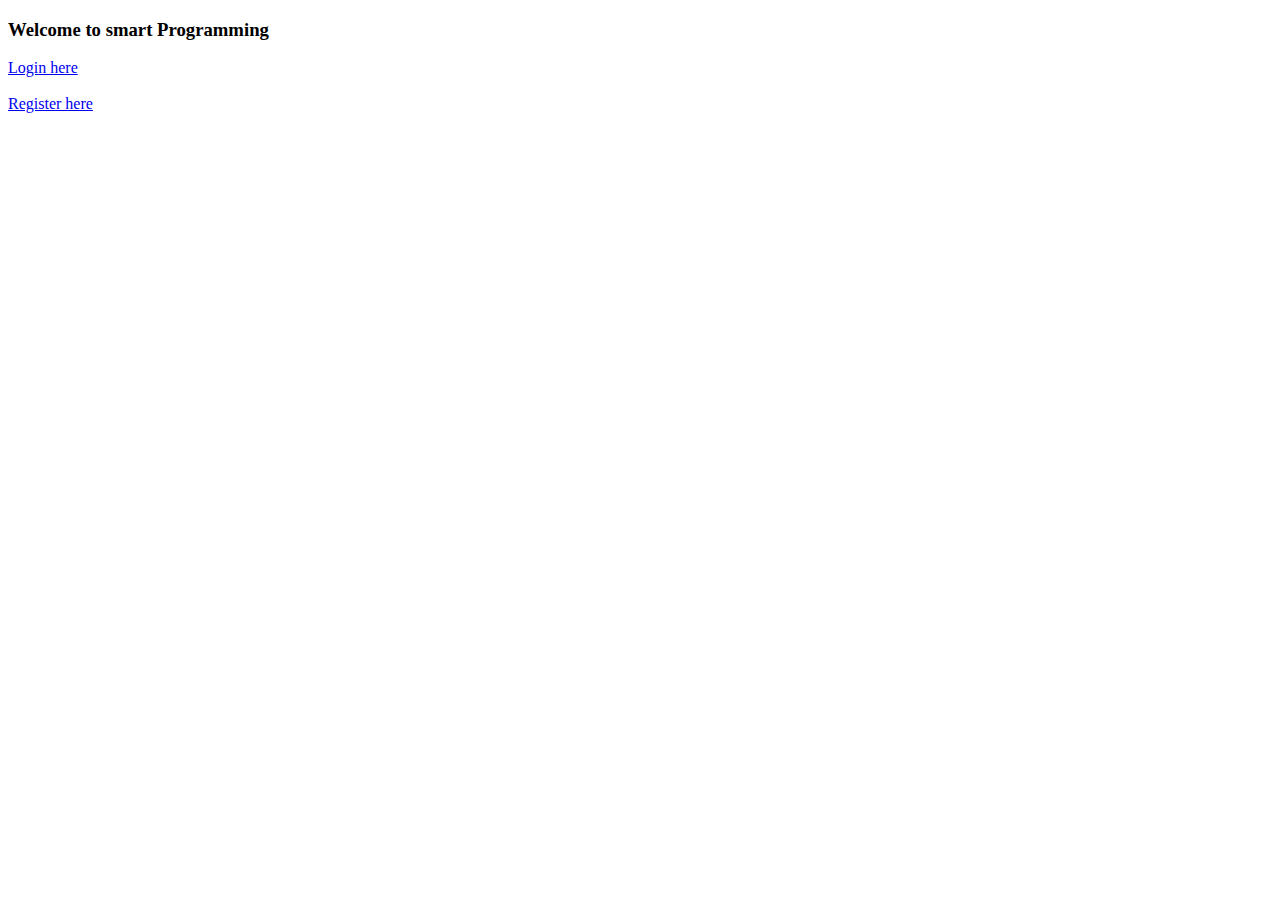
<file: MvcDesignPattern/src/main/webapp/index.html>
<!DOCTYPE html>
<html>
<head>
<meta charset="UTF-8">
<title>Insert title here</title>
</head>
<body>
	<h3>Welcome to smart Programming</h3>
	
	<a href="login.html">Login here</a> <br/><br/>
	<a href="register.html">Register here</a>
	
</body>
</html>
</file>
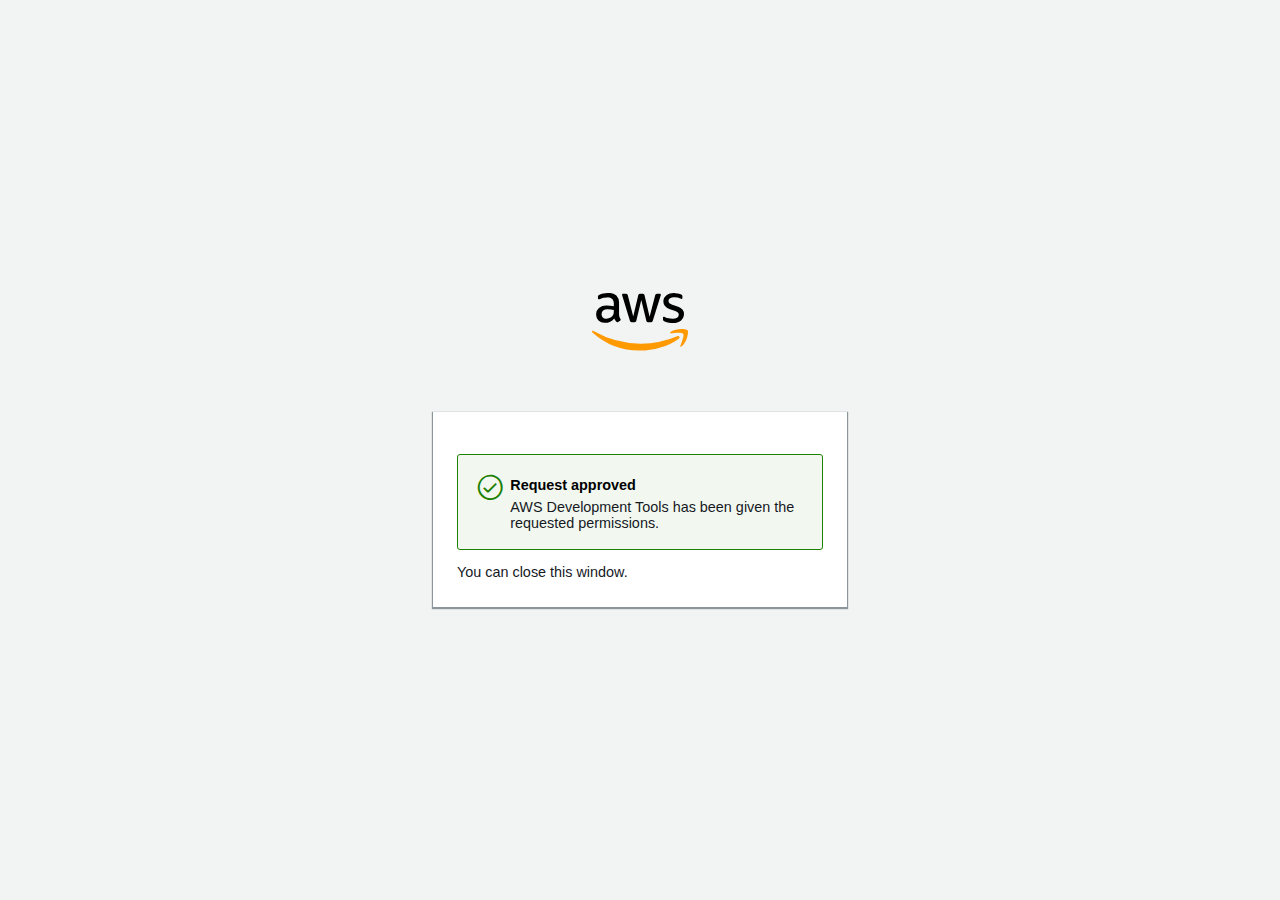
<file: .metadata/.plugins/amazon-q-eclipse/lsp/AmazonQ/2.3.2/servers/resources/index.html>
<!doctype html>
<html lang="en">
    <head>
        <meta charset="utf-8" />
        <title>AWS Authentication</title>
        <meta name="viewport" content="width=device-width, initial-scale=1" />
        <link rel="stylesheet" type="text/css" media="screen" href="./auth.css" />
    </head>

    <body>
        <div class="center-wrapper">
            <div style="font-size: 3rem" class="center-icon aws-icon">
                <svg
                    id="Layer_1"
                    data-name="Layer 1"
                    xmlns="http://www.w3.org/2000/svg"
                    width="6rem"
                    :height="`${6 * 0.61}rem`"
                    viewBox="0 0 50 30"
                >
                    <path
                        id="logo-text"
                        d="M14.09,10.85a4.7,4.7,0,0,0,.19,1.48,7.73,7.73,0,0,0,.54,1.19.77.77,0,0,1,.12.38.64.64,0,0,1-.32.49l-1,.7a.83.83,0,0,1-.44.15.69.69,0,0,1-.49-.23,3.8,3.8,0,0,1-.6-.77q-.25-.42-.51-1a6.14,6.14,0,0,1-4.89,2.3,4.54,4.54,0,0,1-3.32-1.19,4.27,4.27,0,0,1-1.22-3.2A4.28,4.28,0,0,1,3.61,7.75,6.06,6.06,0,0,1,7.69,6.46a12.47,12.47,0,0,1,1.76.13q.92.13,1.91.36V5.73a3.65,3.65,0,0,0-.79-2.66A3.81,3.81,0,0,0,7.86,2.3a7.71,7.71,0,0,0-1.79.22,12.78,12.78,0,0,0-1.79.57,4.55,4.55,0,0,1-.58.22l-.26,0q-.35,0-.35-.52V2a1.09,1.09,0,0,1,.12-.58,1.2,1.2,0,0,1,.47-.35A10.88,10.88,0,0,1,5.77.32,10.19,10.19,0,0,1,8.36,0a6,6,0,0,1,4.35,1.35,5.49,5.49,0,0,1,1.38,4.09ZM7.34,13.38a5.36,5.36,0,0,0,1.72-.31A3.63,3.63,0,0,0,10.63,12,2.62,2.62,0,0,0,11.19,11a5.63,5.63,0,0,0,.16-1.44v-.7a14.35,14.35,0,0,0-1.53-.28,12.37,12.37,0,0,0-1.56-.1,3.84,3.84,0,0,0-2.47.67A2.34,2.34,0,0,0,5,11a2.35,2.35,0,0,0,.61,1.76A2.4,2.4,0,0,0,7.34,13.38Zm13.35,1.8a1,1,0,0,1-.64-.16,1.3,1.3,0,0,1-.35-.65L15.81,1.51a3,3,0,0,1-.15-.67.36.36,0,0,1,.41-.41H17.7a1,1,0,0,1,.65.16,1.4,1.4,0,0,1,.33.65l2.79,11,2.59-11A1.17,1.17,0,0,1,24.39.6a1.1,1.1,0,0,1,.67-.16H26.4a1.1,1.1,0,0,1,.67.16,1.17,1.17,0,0,1,.32.65L30,12.39,32.88,1.25A1.39,1.39,0,0,1,33.22.6a1,1,0,0,1,.65-.16h1.54a.36.36,0,0,1,.41.41,1.36,1.36,0,0,1,0,.26,3.64,3.64,0,0,1-.12.41l-4,12.86a1.3,1.3,0,0,1-.35.65,1,1,0,0,1-.64.16H29.25a1,1,0,0,1-.67-.17,1.26,1.26,0,0,1-.32-.67L25.67,3.64,23.11,14.34a1.26,1.26,0,0,1-.32.67,1,1,0,0,1-.67.17Zm21.36.44a11.28,11.28,0,0,1-2.56-.29,7.44,7.44,0,0,1-1.92-.67,1,1,0,0,1-.61-.93v-.84q0-.52.38-.52a.9.9,0,0,1,.31.06l.42.17a8.77,8.77,0,0,0,1.83.58,9.78,9.78,0,0,0,2,.2,4.48,4.48,0,0,0,2.43-.55,1.76,1.76,0,0,0,.86-1.57,1.61,1.61,0,0,0-.45-1.16A4.29,4.29,0,0,0,43,9.22l-2.41-.76A5.15,5.15,0,0,1,38,6.78a3.94,3.94,0,0,1-.83-2.41,3.7,3.7,0,0,1,.45-1.85,4.47,4.47,0,0,1,1.19-1.37A5.27,5.27,0,0,1,40.51.29,7.4,7.4,0,0,1,42.6,0a8.87,8.87,0,0,1,1.12.07q.57.07,1.08.19t.95.26a4.27,4.27,0,0,1,.7.29,1.59,1.59,0,0,1,.49.41.94.94,0,0,1,.15.55v.79q0,.52-.38.52a1.76,1.76,0,0,1-.64-.2,7.74,7.74,0,0,0-3.2-.64,4.37,4.37,0,0,0-2.21.47,1.6,1.6,0,0,0-.79,1.48,1.58,1.58,0,0,0,.49,1.18,4.94,4.94,0,0,0,1.83.92L44.55,7a5.08,5.08,0,0,1,2.57,1.6A3.76,3.76,0,0,1,47.9,11a4.21,4.21,0,0,1-.44,1.93,4.4,4.4,0,0,1-1.21,1.47,5.43,5.43,0,0,1-1.85.93A8.25,8.25,0,0,1,42.05,15.62Z"
                    />
                    <path
                        fill="#FF9900"
                        class="cls-1"
                        d="M45.19,23.81C39.72,27.85,31.78,30,25,30A36.64,36.64,0,0,1,.22,20.57c-.51-.46-.06-1.09.56-.74A49.78,49.78,0,0,0,25.53,26.4,49.23,49.23,0,0,0,44.4,22.53C45.32,22.14,46.1,23.14,45.19,23.81Z"
                    />
                    <path
                        fill="#FF9900"
                        class="cls-1"
                        d="M47.47,21.21c-.7-.9-4.63-.42-6.39-.21-.53.06-.62-.4-.14-.74,3.13-2.2,8.27-1.57,8.86-.83s-.16,5.89-3.09,8.35c-.45.38-.88.18-.68-.32C46.69,25.8,48.17,22.11,47.47,21.21Z"
                    />
                </svg>
            </div>
            <div class="flex-container">
                <!-- Section for request approval -->
                <div id="approved-auth">
                    <div class="request approval">
                        <span class="pass-icon icon-2x icon icon-vscode-pass success-icon"></span>
                        <div class="request-container">
                            <h4>Request approved</h4>
                            <p id="approvalMessage" class="hint"></p>
                        </div>
                    </div>
                    <p id="footerText" class="hint"></p>
                </div>

                <!-- Section for request denial -->
                <div id="denied-auth" class="hidden">
                    <div class="request denial">
                        <span class="icon-2x icon icon-vscode-error denial-icon"></span>
                        <div class="request-container">
                            <h4>Request denied</h4>
                            <p id="errorMessage" class="hint"></p>
                        </div>
                    </div>
                    <p class="hint">You can close this window.</p>
                </div>
            </div>
        </div>
        <script>
            window.onload = () => {
                const params = new URLSearchParams(window.location.search)

                const error = params.get('error')
                if (error) {
                    showErrorMessage(error)
                    return
                }

                const clientName = params.get('clientName') || 'AWS Development Tools'
                document.getElementById('approvalMessage').innerText =
                    `${clientName} has been given the requested permissions.`
                document.getElementById('footerText').innerText = `You can close this window.`

                function showErrorMessage(errorText) {
                    document.getElementById('approved-auth').classList.add('hidden')
                    document.getElementById('denied-auth').classList.remove('hidden')
                    document.getElementById('errorMessage').innerText = errorText
                }
            }
        </script>
    </body>
</html>
</file>
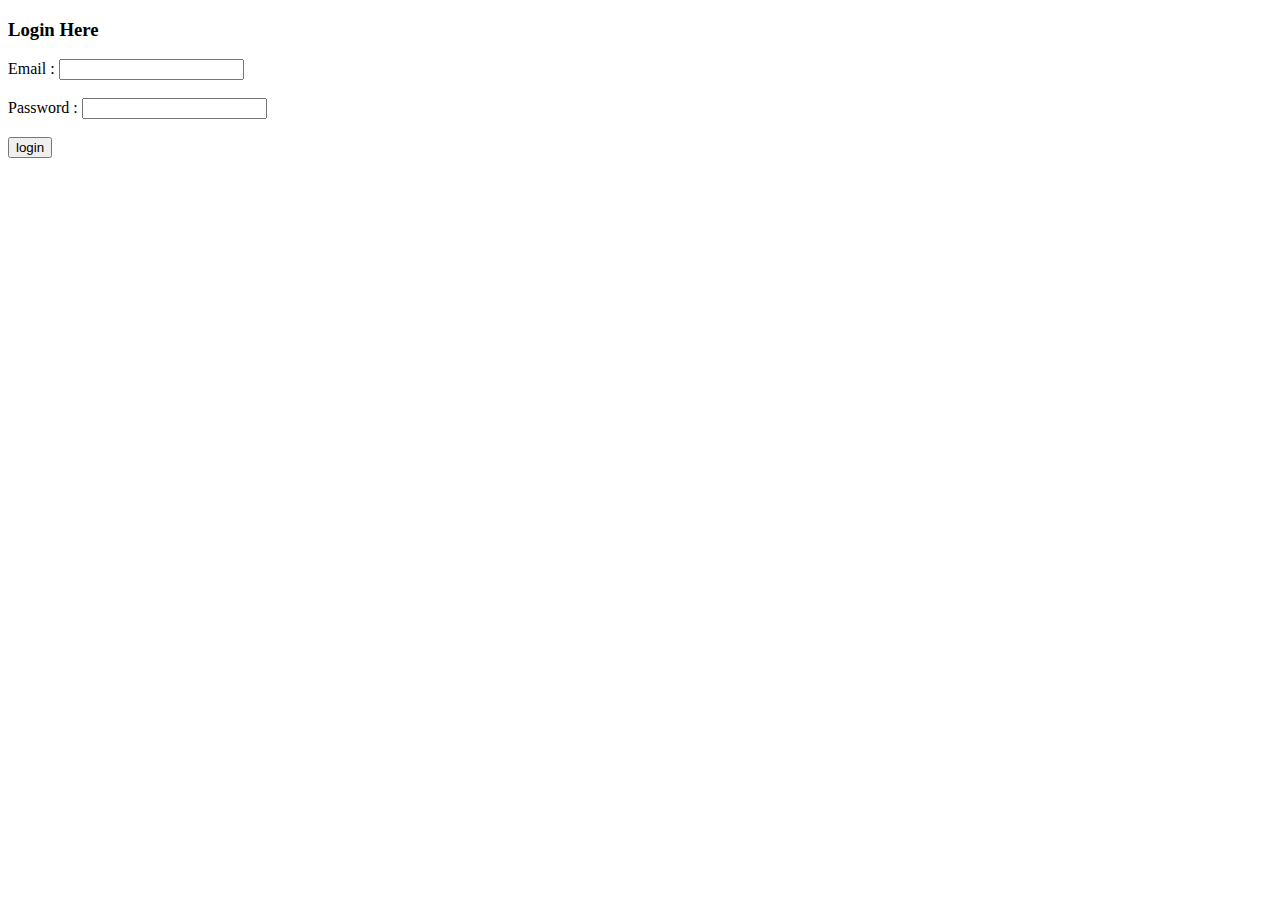
<file: MvcDesignPattern/src/main/webapp/login.html>
<!DOCTYPE html>
<html>
<head>
<meta charset="UTF-8">
<title>Insert title here</title>
</head>
<body>
	<h3>Login Here</h3>
	
	<form action="loginForm" method="POST" >
		Email : <input type="text" name="email1" /> <br/><br/>
		Password : <input type="text" name="pass1" /> <br/><br/>
		
		<input type="submit" value="login" />
	</form>
</body>
</html>
</file>
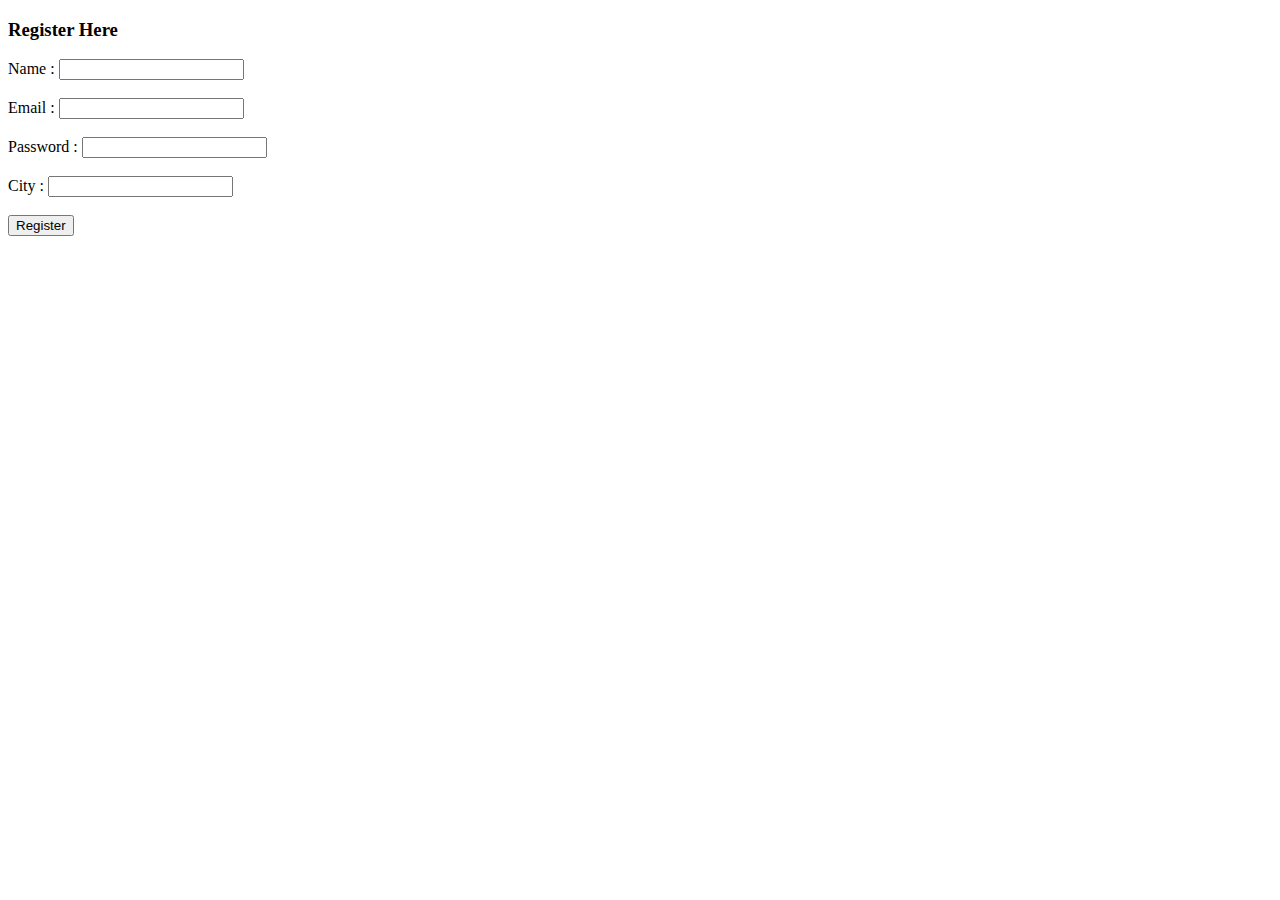
<file: MvcDesignPattern/src/main/webapp/register.html>
<!DOCTYPE html>
<html>
<head>
<meta charset="UTF-8">
<title>Insert title here</title>
</head>
<body>
	
	<h3>Register Here</h3>
	
	<form action="regForm" method="POST" >
		Name : <input type="text" name="name1" /> <br/><br/>
		Email : <input type="text" name="email1" /> <br/><br/>
		Password : <input type="password" name="pass1" /> <br/><br/>
		City : <input type="text" name="city1" /> <br/><br/>
		
		<input type="submit" value="Register" />
	
	</form>
	
</body>
</html>
</file>
<file: .metadata/.plugins/amazon-q-eclipse/lsp/AmazonQ/2.3.2/servers/resources/auth.css>
@import url('./icons.css');

html {
    height: 100%;
}

body {
    box-sizing: border-box;
    min-height: 100%;
    margin: 0;
    padding: 15px 30px;
    display: flex;
    flex-direction: column;
    font-family: 'Amazon Ember', 'Helvetica Neue', Roboto, Arial, sans-serif;
    font-size: 0.9rem;
    background-color: #f2f3f3;
    justify-content: center;
    min-width: 400px;
}

.flex-container {
    background-color: #ffffff;
    width: 30%;
    margin: 0 auto;
    padding: 2% 2% 1% 2%;
    max-width: 400px;
    box-shadow: 0px 1px 1px 1px #8a969a;
}

.request {
    border-block: 1px solid;
    border-inline: 1px solid;
    border-end-end-radius: 3px;
    border-end-start-radius: 3px;
    border-start-end-radius: 3px;
    border-start-start-radius: 3px;
    margin-top: 5%;
    padding: 5%;
    display: flex;
    flex-direction: row;
}

.request h4 {
    margin: 1% 1% 1% 0%;
}

.request p {
    margin-bottom: 0;
    margin-top: 2%;
}

.approval {
    background-color: #f2f8f0;
    border-color: #1d8102;
}

.denial {
    background-color: #fff7f7;
    border-color: #d91515;
}

.request-container {
    width: 100%;
}

.success-icon {
    color: #1d8102;
    padding-right: 5px;
}

.denial-icon {
    color: #d91515;
    padding-right: 5px;
}

.center-icon {
    width: 100%;
    text-align: center;
}

.hidden {
    display: none;
    visibility: none;
}

.hint {
    color: #16191f;
}

.aws-icon {
    margin-bottom: 50px;
}
</file>
